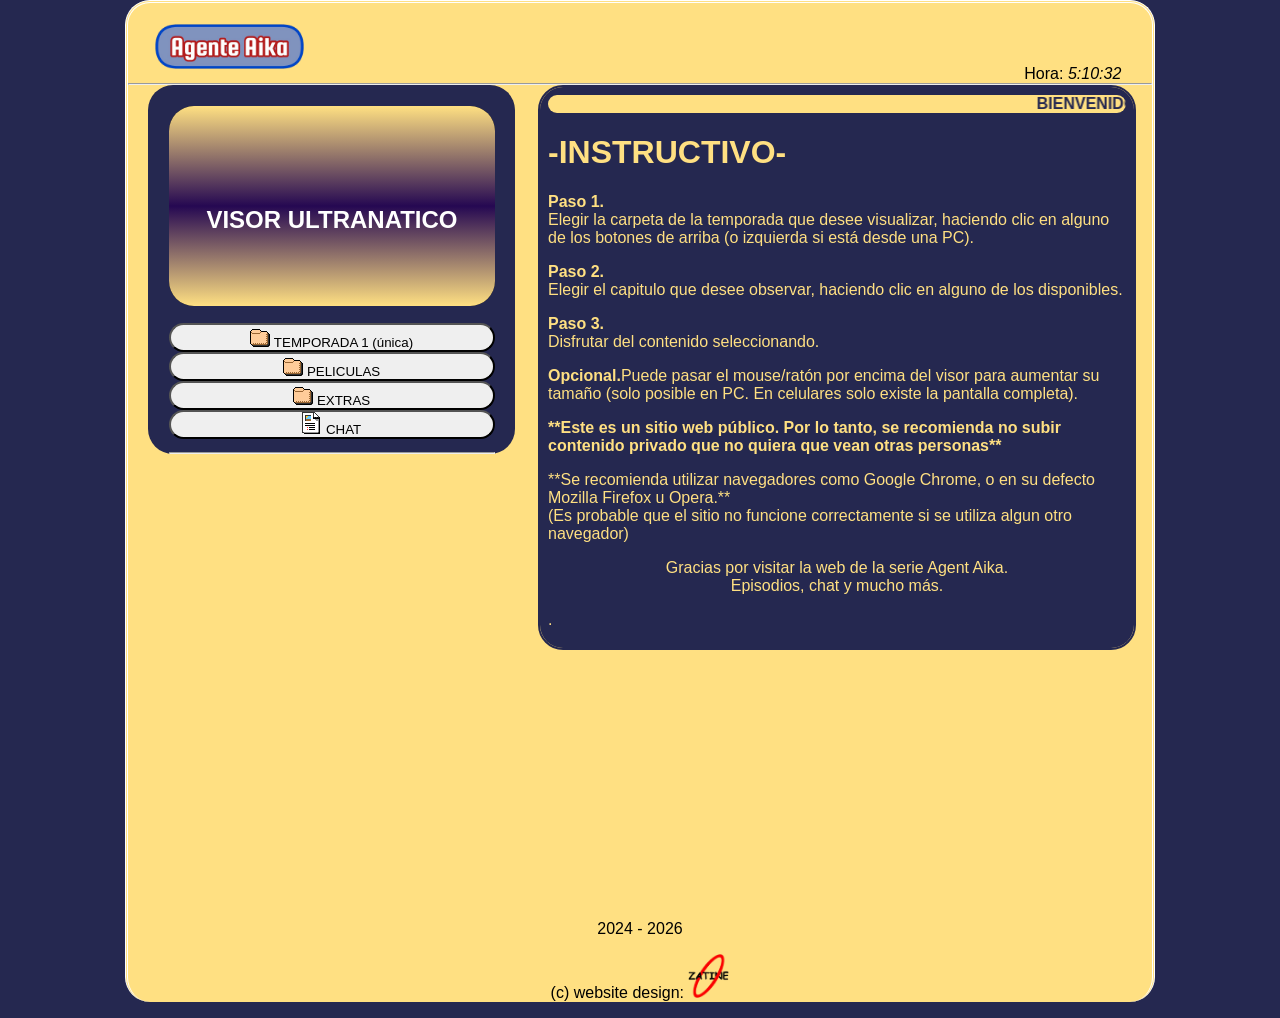
<file: index.html>
<!DOCTYPE html>
<html>
<head>
<meta charset="UTF-8">
<title>Agent Aika - Episodios de la serie Agente Aika - Web Aika</title>
<link rel="shortcut icon" href="k.gif">
<link rel="stylesheet" type="text/css" href="style.css">

<meta name="author" content="Johan Gzz">
<meta name="description" content="Capitulos, episodios, videos, y más contenido de la serie Agent Aika para ti.">
<meta name="viewport" content="width=device-width, initial-scale=1.0, maximum-scale=1.0, user-scalable=no">


</head>
<body class="cuerpo">
<div align="left" style="padding-left:3%;"><h1><img class="tituloprincipalh1" src="titulazo.png" title="Agent Aika" alt="Agente Aika"></h1></div>
<div align="right" style="padding-right:3%; margin-top:-3.1%;">Hora: <i id="reloj"></i></div>

<script type="text/javascript">
function startTime(){
today=new Date();
h=today.getHours();
m=today.getMinutes();
s=today.getSeconds();
m=checkTime(m);
s=checkTime(s);
document.getElementById('reloj').innerHTML=h+":"+m+":"+s;
t=setTimeout('startTime()',500);}
function checkTime(i)
{if (i<10) {i="0" + i;}return i;}
window.onload=function(){startTime();}
</script>

<hr/>


<div class="izquierdita">
<iframe id="miIframe" src="visor_texto.html" name="visor" class="visorazo" allowfullscreen>Tu navegador no soporta este contenido</iframe>
<nav>
<a class="botonesparaelegirelcontenidoaver" href="temps/temporada1.html" target="iframelista"><button style="margin-top:13px;" class="estilodelosbotonesparaelegirelcontenidoaver"><img src="fld.gif"> TEMPORADA 1 (única)</button></a>
<a class="botonesparaelegirelcontenidoaver" href="temps/pelis.html" target="iframelista"><button class="estilodelosbotonesparaelegirelcontenidoaver"><img src="fld.gif"> PELICULAS</button></a>
<a class="botonesparaelegirelcontenidoaver" href="temps/musifondo.html" target="iframelista"><button class="estilodelosbotonesparaelegirelcontenidoaver"><img src="fld.gif"> EXTRAS</button></a>
<a class="botonesparaelegirelcontenidoaver" href="https://chataika.chatango.com" target="iframelista"><button style="margin-bottom:13px;" class="estilodelosbotonesparaelegirelcontenidoaver"><img src="txt.gif"> CHAT</button></a>
</nav>
<hr>
</div>


<script>
        // Función para obtener parámetros de la URL
        function getParameterByName(name, url = window.location.href) {
            name = name.replace(/[\[\]]/g, '\\$&');
            let regex = new RegExp('[?&]' + name + '(=([^&#]*)|&|#|$)');
            let results = regex.exec(url);
            if (!results) return null;
            if (!results[2]) return '';
            return decodeURIComponent(results[2].replace(/\+/g, ' '));
        }

        // Obtener el parámetro "iframeUrl" de la URL
        let iframeUrl = getParameterByName('iframeUrl');

        // Si el parámetro existe, cambiar la URL del iframe
        if (iframeUrl) {
            document.getElementById('miIframe').src = iframeUrl;
        }
    </script>



<div class="derechita">
<iframe name="iframelista" class="iframequemuestralalista" src="instructivo.html"></iframe>
</div>

<p class="parrafoparaqueseacomodeelborde">2024 - <script>document.write(new Date().getFullYear())</script></p>
<p>(c) website design: <img src="ovalozatine.png" width="4%"></p>
<script id="cid0020000371534469473" data-cfasync="false" async src="//st.chatango.com/js/gz/emb.js" style="width: 300px;height: 400px;">{"handle":"zatineorg","arch":"js","styles":{"a":"ff0000","b":100,"c":"ffffff","d":"ffffff","g":"0000ff","k":"ff0000","l":"ff0000","m":"ff0000","p":"10","q":"ff0000","r":100,"pos":"br","cv":1,"cvbg":"ff0000","cvw":300,"cvh":30,"sbc":"ff0000","surl":0,"ticker":1,"fwtickm":1}}</script>
</body>
</html>
</file>
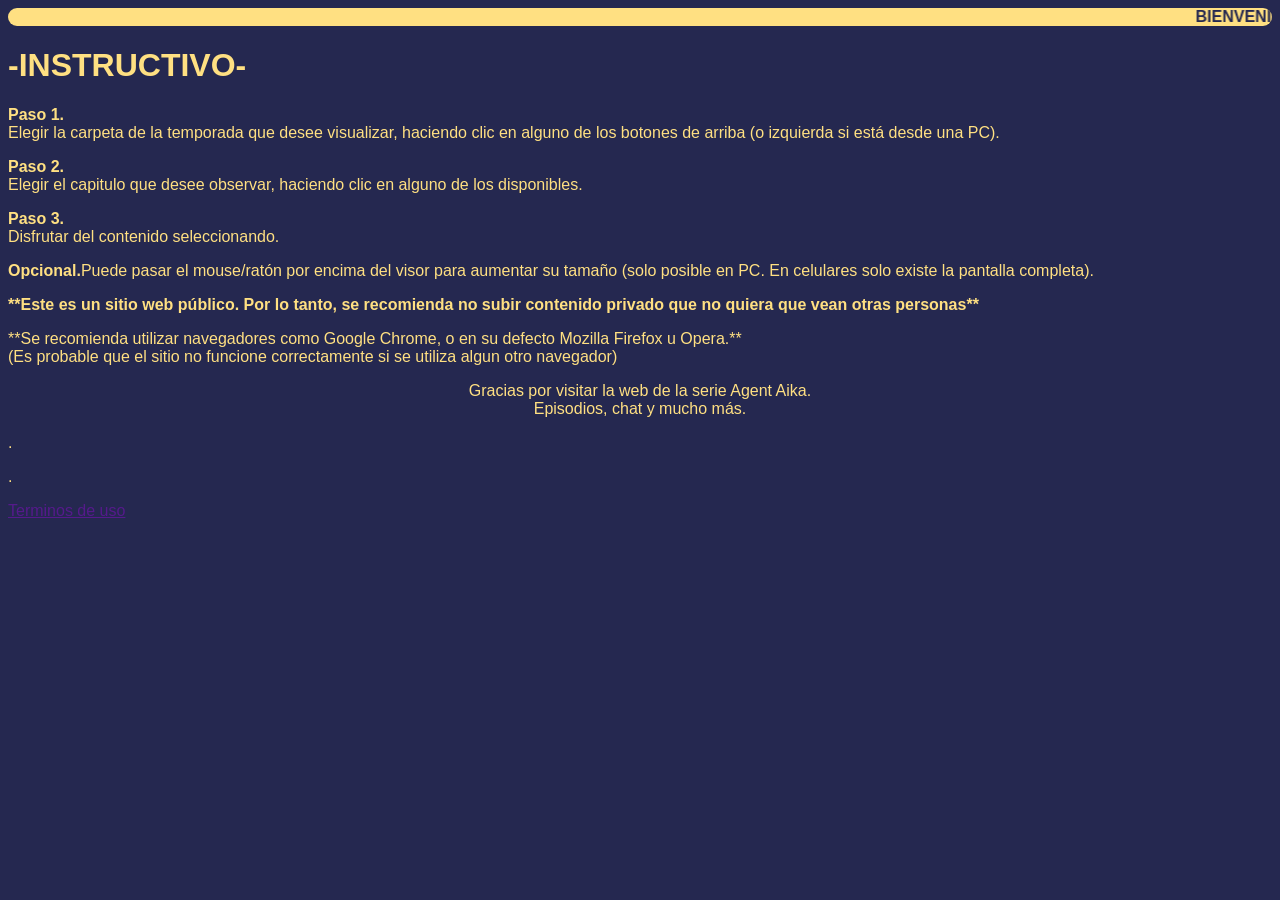
<file: instructivo.html>
<html>
<head>
</head>
<body style="background-color:#252850; font-family:arial; color:#FFE082;">
<marquee bgcolor="#FFE082" style="color:#252850; border-radius:25px;"><b>BIENVENIDO A LA WEB DE LA SERIE (+18) AGENTE AIKA</b></marquee>
<h1>-INSTRUCTIVO-</h1>
<p><b>Paso 1.</b><br>Elegir la carpeta de la temporada que desee visualizar, haciendo clic en alguno de los botones de arriba (o izquierda si está desde una PC).</p>
<p><b>Paso 2.</b><br>Elegir el capitulo que desee observar, haciendo clic en alguno de los disponibles.</p>
<p><b>Paso 3.</b><br>Disfrutar del contenido seleccionando.</p>
<p><b>Opcional.</b>Puede pasar el mouse/ratón por encima del visor para aumentar su tamaño (solo posible en PC. En celulares solo existe la pantalla completa).</p>

<p><b>**Este es un sitio web público. Por lo tanto, se recomienda no subir contenido privado que no quiera que vean otras personas**</b></p>
<p>**Se recomienda utilizar navegadores como Google Chrome, o en su defecto Mozilla Firefox u Opera.**<br>(Es probable que el sitio no funcione correctamente si se utiliza algun otro navegador)</p>
<center>
<p>Gracias por visitar la web de la serie Agent Aika.<br>Episodios, chat y mucho más.</p>
</center>
<p>.</p>
<p>.</p>
<p><a href="">Terminos de uso</a></p>
</body>
</html>
</file>
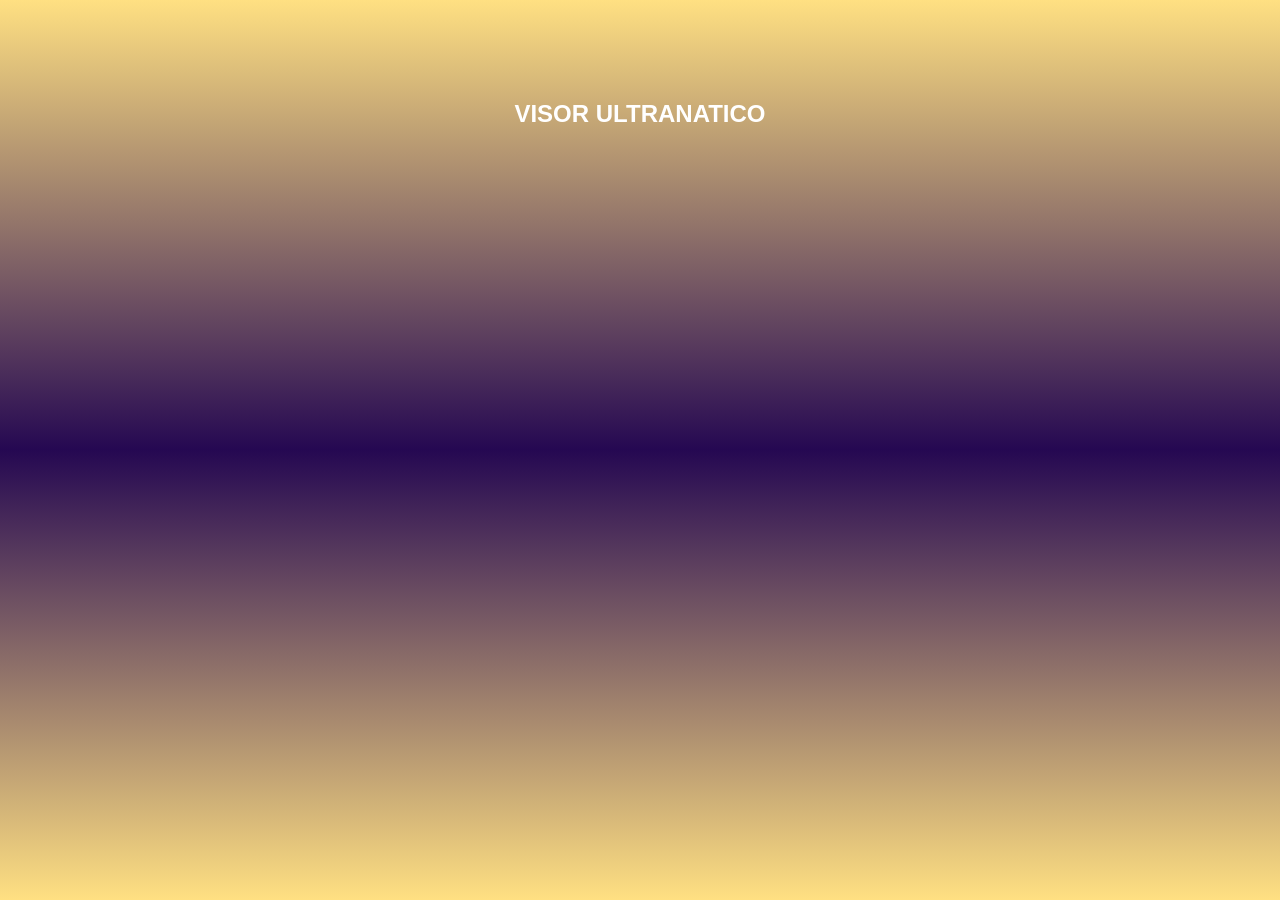
<file: visor_texto.html>
<html>
<head>
<style>
.divultimo + div{
visibility:hidden;
}

body{
background-image: linear-gradient(to bottom, #FFE082, #250852, #FFE082);

}
</style>
</head>
<body style="color:white; font-family:arial; background-color:black;">
<center>
<br>
<br>
<br>
<br>
<h2>VISOR ULTRANATICO</h2>
</center>

<!-- div paraquitar la publici de 00 -->
<div class="divultimo"></div>
</body>
</html>
</file>
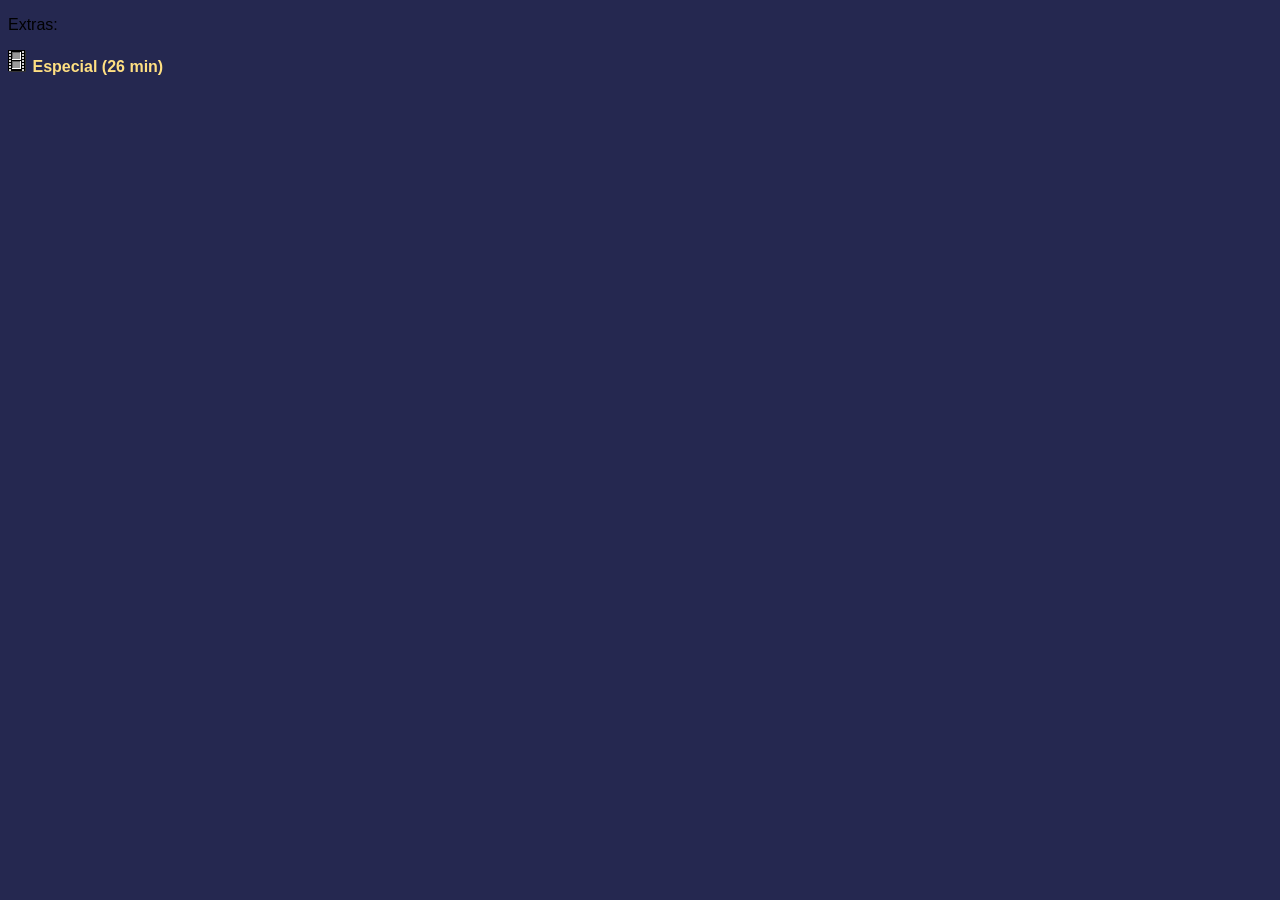
<file: temps/musifondo.html>
<!DOCTYPE html>
<html>
<head>
<meta charset="UTF-8">
<title>musifondo</title>
<link rel="shortcut icon" href="">
<link rel="stylesheet" type="text/css" href="../stylelista.css">

<meta name="robots" content="noindex">
<meta name="author" content="Johan Daniel González Fuentes">
<meta name="description" content="Contenedor de videos al por mayor">
<meta name="viewport" content="width=device-width, initial-scale=1.0, maximum-scale=1.0, user-scalable=no">

<style>

</style>

</head>
<body>

<p>Extras:</p>
<p><img src="vid.gif"> <a class="linksdelaslistas" href="https://ia802809.us.archive.org/4/items/aa02animedrien.blogspot.com_20200220/AA%20Especial-animedrien.blogspot.com.mp4" target="visor">Especial (26 min)</a></p>




<!-- div paraquitar la publici de 00 -->
<div class="divultimo"></div>
</body>
</html>
</file>
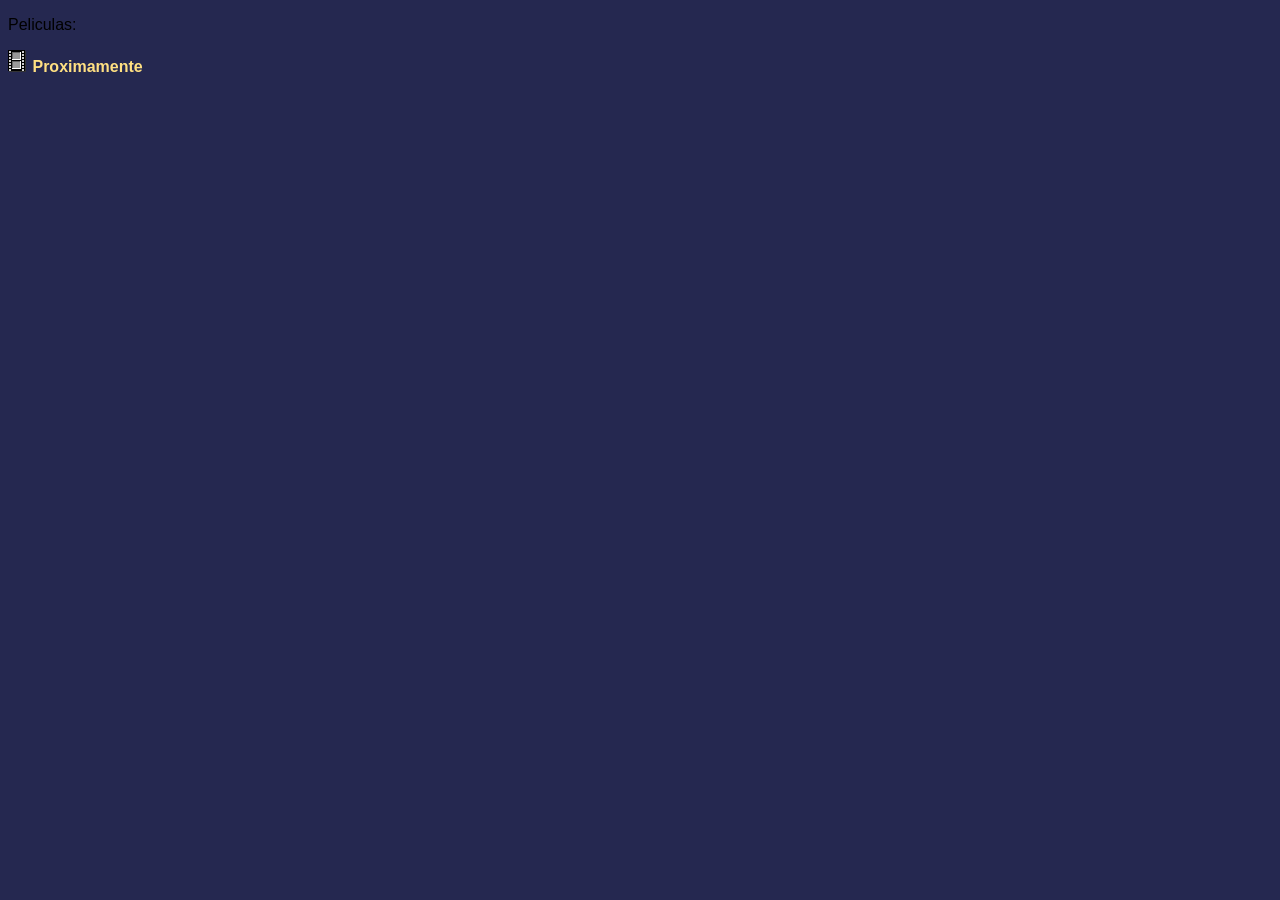
<file: temps/pelis.html>
<!DOCTYPE html>
<html>
<head>
<meta charset="UTF-8">
<title>temporada</title>
<link rel="shortcut icon" href="">
<link rel="stylesheet" type="text/css" href="../stylelista.css">

<meta name="robots" content="noindex">
<meta name="author" content="Johan Gzz">
<meta name="description" content="Contenedor de videos al por mayor">
<meta name="viewport" content="width=device-width, initial-scale=1.0, maximum-scale=1.0, user-scalable=no">

<style>

</style>

</head>
<body>

<p>Peliculas:</p>
<p><img src="vid.gif"> <a class="linksdelaslistas" href="" target="visor">Proximamente</a></p>





<!-- div paraquitar la publici de 00 -->
<div class="divultimo"></div>
</body>
</html>
</file>
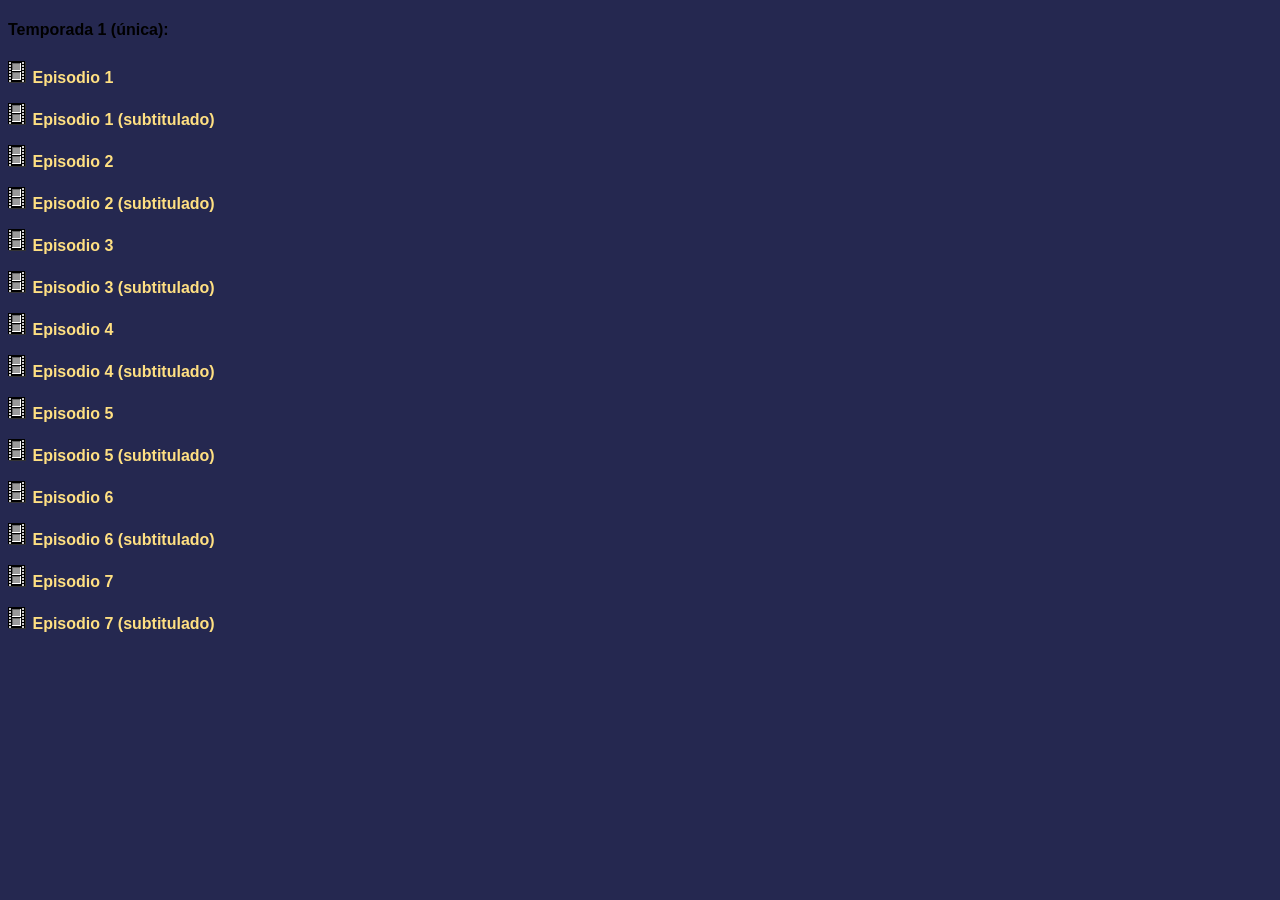
<file: temps/temporada1.html>
<!DOCTYPE html>
<html>
<head>
<meta charset="UTF-8">
<title>temporada</title>
<link rel="shortcut icon" href="">
<link rel="stylesheet" type="text/css" href="../stylelista.css">

<meta name="robots" content="noindex">
<meta name="author" content="Johan Gzz">
<meta name="description" content="Contenedor de videos al por mayor">
<meta name="viewport" content="width=device-width, initial-scale=1.0, maximum-scale=1.0, user-scalable=no">

<style>

</style>

</head>
<body>

<h4>Temporada 1 (única):</h4>
<p><img src="vid.gif"> <a class="linksdelaslistas" href="https://archive.org/download/aa02animedrien.blogspot.com_20200220/AA%2001-animedrien.blogspot.com.mp4" target="visor">Episodio 1</a></p>
<p><img src="vid.gif"> <a class="linksdelaslistas" href="https://archive.org/download/aika-locomotion-tv-rip/Aika%201%20%5BLocomotion%5D%5BTV-RIP%5D.mp4" target="visor">Episodio 1 (subtitulado)</a></p>
<p><img src="vid.gif"> <a class="linksdelaslistas" href="https://archive.org/download/aa02animedrien.blogspot.com_20200220/AA%2002-animedrien.blogspot.com.mp4" target="visor">Episodio 2</a></p>
<p><img src="vid.gif"> <a class="linksdelaslistas" href="https://archive.org/download/aika-locomotion-tv-rip/Aika%202%20%5BLocomotion%5D%5BTV-RIP%5D.mp4" target="visor">Episodio 2 (subtitulado)</a></p>
<p><img src="vid.gif"> <a class="linksdelaslistas" href="https://archive.org/download/aa02animedrien.blogspot.com_20200220/AA%2003-animedrien.blogspot.com.mp4" target="visor">Episodio 3</a></p>
<p><img src="vid.gif"> <a class="linksdelaslistas" href="https://archive.org/download/aika-locomotion-tv-rip/Aika%203%20%5BLocomotion%5D%5BTV-RIP%5D.mp4" target="visor">Episodio 3 (subtitulado)</a></p>
<p><img src="vid.gif"> <a class="linksdelaslistas" href="https://archive.org/download/aa02animedrien.blogspot.com_20200220/AA%2004-animedrien.blogspot.com.mp4" target="visor">Episodio 4</a></p>
<p><img src="vid.gif"> <a class="linksdelaslistas" href="https://archive.org/download/aika-locomotion-tv-rip/Aika%204%20%5BLocomotion%5D%5BTV-RIP%5D.mp4" target="visor">Episodio 4 (subtitulado)</a></p>
<p><img src="vid.gif"> <a class="linksdelaslistas" href="https://archive.org/download/aa02animedrien.blogspot.com_20200220/AA%2005-animedrien.blogspot.com.mp4" target="visor">Episodio 5</a></p>
<p><img src="vid.gif"> <a class="linksdelaslistas" href="https://archive.org/download/aika-locomotion-tv-rip/Aika%205%20%5BLocomotion%5D%5BTV-RIP%5D.mp4" target="visor">Episodio 5 (subtitulado)</a></p>
<p><img src="vid.gif"> <a class="linksdelaslistas" href="https://archive.org/download/aa02animedrien.blogspot.com_20200220/AA%2006-animedrien.blogspot.com.mp4" target="visor">Episodio 6</a></p>
<p><img src="vid.gif"> <a class="linksdelaslistas" href="https://archive.org/download/aika-locomotion-tv-rip/Aika%206%20%5BLocomotion%5D%5BTV-RIP%5D.mp4" target="visor">Episodio 6 (subtitulado)</a></p>
<p><img src="vid.gif"> <a class="linksdelaslistas" href="https://archive.org/download/aa02animedrien.blogspot.com_20200220/AA%2007-animedrien.blogspot.com.mp4" target="visor">Episodio 7</a></p>
<p><img src="vid.gif"> <a class="linksdelaslistas" href="https://archive.org/download/aika-locomotion-tv-rip/Aika%207%20%5BLocomotion%5D%5BTV-RIP%5D.mp4" target="visor">Episodio 7 (subtitulado)</a></p>






<!-- div paraquitar la publici de 00 -->
<div class="divultimo"></div>
</body>
</html>
</file>
<file: style.css>
html{
text-align:center;
margin:0 auto;
background-color:#252850;
background-image: url("");
width: auto;
}

.cuerpo{
text-align:center;
padding-top:2px;
margin-top:0px;
margin-left:auto;
margin-right:auto;
background-color:#FFE082;
border-top:double;
border-left: double;
border-right: double;
border-color: white;
border-radius:25px;
width: 80%;
cursor:default;
font-family:arial;
color:black;
}

#contenedor{
margin: 0 auto;
text-align:left;
width:93%;
}

.tituloprincipalh1{
font-family:arial;
color:black;
width:16%;
margin:-9px;
}

.derechita{
float: right; width: 58%; text-align:left; padding-right: 2%; padding-left:2%;
}

.izquierdita{
float: left; width: 31.8%; text-align:left; padding-left: 2%; padding-right: 2%; padding-top:2%; background-color:#252850; border-radius:25px; margin-left:2%;
}

hr {
padding:0;
margin:0;
}

.botonesparaelegirelcontenidoaver{
display:block;
}

.estilodelosbotonesparaelegirelcontenidoaver{
width:100%;
cursor:pointer;
padding:0px;
border-radius:25px;
}

.visorazo{
width:100%;
height:200px;
border:none;
border-radius:25px;
}

.visorazo:hover{
transition-duration:0.4s;
position:fixed;
width:77%;
height:77%;
z-index:4;
border:5px solid gray;
}

.iframequemuestralalista{
height:561px;
width:100%;
border:2px #252850 solid;
border-radius:25px;
}

.parrafoparaqueseacomodeelborde{
padding-top:80%;
}

@media only screen and (max-width: 800px) {

.cuerpo{
width: 100%;
border-style: none;
border-color: none;
}

.izquierdita{
width: 97%; text-align:left; padding-right: 0%; padding-bottom:0%; border:none; height:10%; padding-top:0%; margin-left:0%;
}

.botonesparaelegirelcontenidoaver{
display:inline;
}

.estilodelosbotonesparaelegirelcontenidoaver{
width:auto;
padding:3.2px;
}

.derechita{
 width: 95%; text-align:left; padding-left: 3%;
}

.iframequemuestralalista{
height:290px;
}

.visorazo{
height:250px;
}

.visorazo:hover{
transition-duration:0s;
position:relative;
width:100%;
height:250px;
z-index:4;
border:none;
}

nav{
overflow-x: auto; /* Desplazamiento horizontal automático */
overflow-y: hidden; /* Ocultar desplazamiento vertical */
white-space: nowrap; /* Evita que el texto se divida en varias líneas */
}

.tituloprincipalh1{
font-size:90%;
width:23%;
top:5px;
left:23px;
position:absolute;
}

}
</file>
<file: stylelista.css>
body{
background-color:#252850;
font-family:Arial;
overflow-x: hidden; /* Desplazamiento horizontal deshabilitado para el cuerpo entero */
}

.botonesdelascarpetasdeservidores{
border-style:solid;
border-color:black;
border-width:thin;
color:black;
background-color:#dadada;
cursor:pointer,default;
text-decoration:none;
padding:3.1px;
}

.botonesdelascarpetasparasubir{
border-style:solid;
border-color:#dadada;
border-width:thin;
color:#dadada;
background-color:black;
cursor:pointer,default;
text-decoration:none;
padding:3.1px;
}

.scrollhorizontal{
width: 100%;
height: 48px;
margin-top:0px;
padding-top:4px;
overflow-x: auto; /* Desplazamiento horizontal automático */
overflow-y: hidden; /* Ocultar desplazamiento vertical */
white-space: nowrap; /* Evita que el texto se divida en varias líneas */
}

.linksdelaslistas{
color:#FFE082;
text-decoration:none;
font-weight:bold;
font-family:arial;
}

.linksdelaslistas:hover{
text-decoration:underline;
}

.iframedelalistaquevadentrodelotroiframe{
width:100%;
border:none;
height:450px;
}

.divultimo + div{
visibility:hidden;
}

.botoneselegirsubir{
padding:4px;
}

/* Pantallas de 300px de ALTO o inferior */

@media only screen and (max-height: 300px) {

.iframedelalistaquevadentrodelotroiframe{
height:210px;
}

}
</file>
